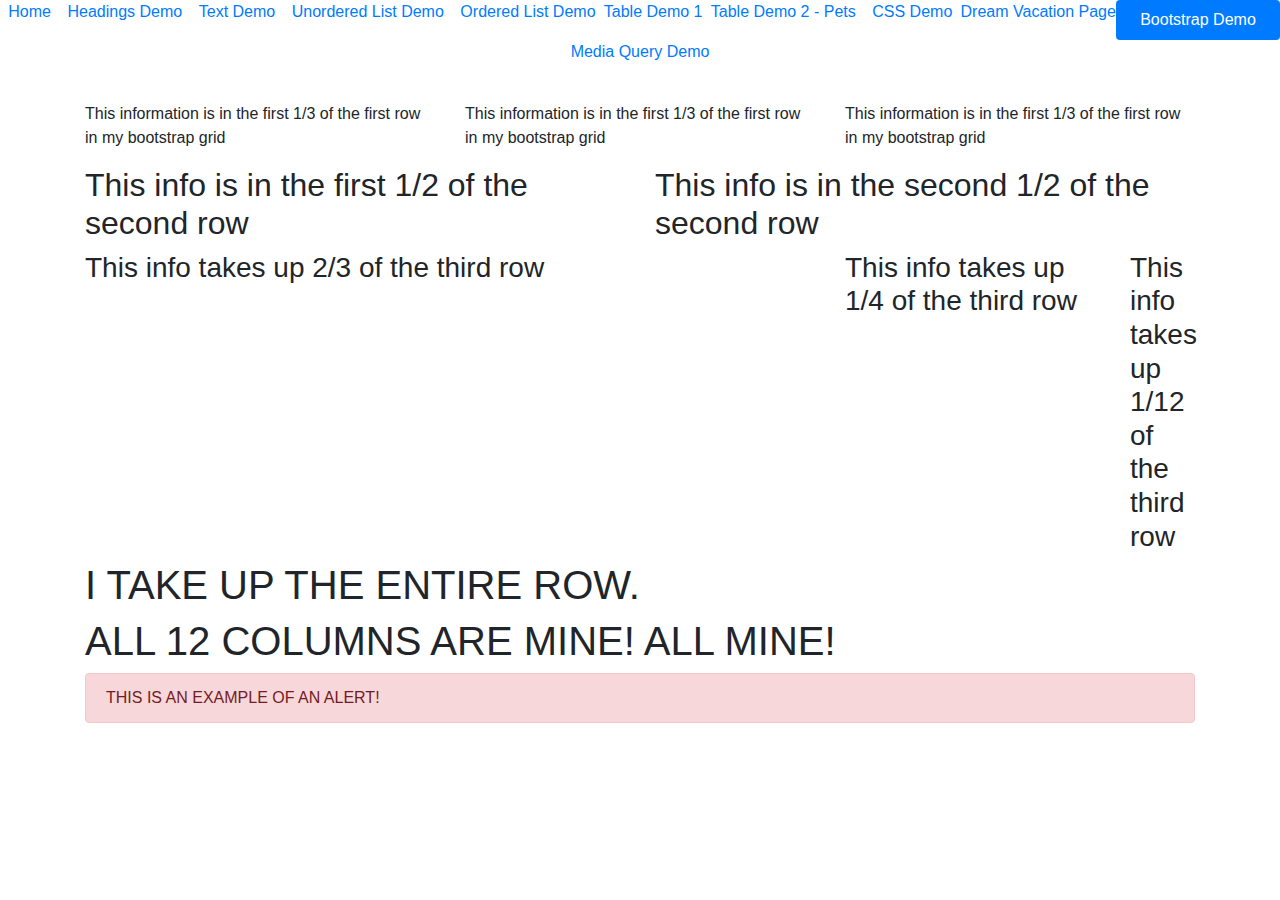
<file: bootstrapdemo.html>
<html>
  <head>
    <title>
     Bootstrap Demo
    </title>
    <!--to use external bootstrap use the following link-->
    <link rel="stylesheet"  
    href="https://stackpath.bootstrapcdn.com/bootstrap/4.3.1/css/bootstrap.min.css"         
    integrity="sha384-ggOyR0iXCbMQv3Xipma34MD+dH/1fQ784/j6cY/iJTQUOhcWr7x9JvoRxT2MZw1T"         
    crossorigin="anonymous">

    <link rel = "stylesheet" href = "navStyle.css">

  </head>
  
  <body>
    
      <ul class = "nav nav-pills nav-fill primaryNav">
        <li class = "nav-item"> <!--changes the bullet points to the navigation list on top of the page-->
            <a href="index.html">Home</a>
        </li>
        <li class="nav-item">
            <a href ="headings.html">Headings Demo</a>
        </li>
        <li class = "nav-item">
            <a href = "textdemo.html">Text Demo</a>
        </li>
        <li class="nav-item">
            <a href ="unorderedlist.html">Unordered List Demo</a>
        </li>
        <li class = "nav-item">
            <a href = "OrderedList.html">Ordered List Demo</a>
        </li>
        <li>
            <a href ="tableDemo1.html">Table Demo 1</a>
        </li>
        <li class = "nav-item">
            <a href = "tableDemo2.html">Table Demo 2 - Pets</a>
        </li>
        <li class = "nav-item">
            <a href = "CSSDEMO.html">CSS Demo</a>
        </li>
        <li>
            <a href = "travel.html">Dream Vacation Page</a>
        </li>
        <li class = "nav-item">
            <a class = "nav-link active" aria-current = "page" href = "bootstrapdemo.html">Bootstrap Demo</a>
        </li>
        <li class = "nav-item"> <!--changes the bullet points to the navigation list on top of the page-->
            <a href="mediaQueryDemo.html">Media Query Demo</a>
          </li>

      </ul>
      <div class="dropdown show secondaryNav">
        <a class="btn btn-primary dropdown-toggle" href="#" role="button" id="dropdownMenuLink" data-toggle="dropdown" aria-haspopup="true" aria-expanded="false">
          Navigation List
        </a>
      
        <div class="dropdown-menu" aria-labelledby="dropdownMenuLink">
          <a class="dropdown-item" href="index.html">home</a>
          <a class="dropdown-item" href="headings.html">HEading Demo</a>
          <a class="dropdown-item" href="textdemo.html">Text Demo</a>
          <a class="dropdown-item" href="unorderedlist.html">Unordered list Demo</a>
          <a class="dropdown-item" href="OrderedList.html">Ordered List Demo</a>
          <a class="dropdown-item" href="tableDemo1.html">Table Demo 1</a>
          <a class="dropdown-item" href="tableDemo2.html">Table Demo 2</a>
          <a class="dropdown-item" href="CSSDEMO.html">CSS Demo</a>
          <a class="dropdown-item" href="travel.html">Dream Vacation Page</a>
          <a class="dropdown-item active" href="bootstrapdemo.html">Bootstrap Demo</a>
          <a class="dropdown-item" href="mediaQueryDemo.html">Media Query Demo</a>

        </div>
      </div>

    

    <!--Bootstrap elements allor for your code to be formatted into a grid(rows and columns)-->
    <!--First, make a container, use a div and then reference /use the class = "container"-->
    <div class ="container">

        <!--for each row, make a div that is gonna have class = "row"-->
        <div class = "row">
            <!--for each row, specify columns (up to 12 allowed)-->
            <div class = "col-md-4">
                <!--This is a column of size 4(uses 4 units of the 12, takes up 1/3 of the row)-->
                <p>This information is in the first 1/3 of the first row in my bootstrap grid</p>
            </div>
            <div class = "col-md-4">
                <!--This is a column of size 4(uses 4 units of the 12, takes up 1/3 of the row)-->
                <p>This information is in the first 1/3 of the first row in my bootstrap grid</p>
            </div>
            <div class = "col-md-4">
                <!--This is a column of size 4(uses 4 units of the 12, takes up 1/3 of the row)-->
                <p>This information is in the first 1/3 of the first row in my bootstrap grid</p>
            </div>

        </div> <!--end of the first row-->
        <div class="row">
            <div class="col-md-6">
                <!-- column of size 6 (1/2 of the row)-->
                <h2>This info is in the first 1/2 of the second row</h2>
            </div>
            <div class="col-md-6">
                <!-- column of size 6 (1/2 of the row)-->
                <h2>This info is in the second 1/2 of the second row</h2>
            </div>
        </div><!-- end of the second row-->
        <div class="row">
            <div class = "col-md-8">
                <!-- column of size 8 (2/3 of the row)-->
                <h3>This info takes up 2/3 of the third row</h3>
            </div>
            <div class = "col-md-3">
                <!-- column of size 3 (1/4 of the row)-->
                <h3>This info takes up 1/4 of the third row</h3>
            </div>
            <div class = "col-md-1">
                <!-- column of size 1 (1/12 of the row)-->
                <h3>This info takes up 1/12 of the third row</h3>
            </div>
        </div><!-- end of the third row -->
        <div class="row">
            <div class="col-md-12">
                    <h1>I TAKE UP THE ENTIRE ROW.</h1>
                    <h1>ALL 12 COLUMNS ARE MINE! ALL MINE!</h1>
            </div>
        </div> <!--end of the 4th row-->
        <div class="row">
            <div class="col-md-12">
                    <div class="alert alert-danger" role="alert">
                        THIS IS AN EXAMPLE OF AN ALERT!
                    </div>
            </div>
        </div> <!--end of the 5th row-->
    </div> <!--end of the bootstrap container-->

<!--This is for the remaining inside the website stuff to make pretty-->
    <script src="https://code.jquery.com/jquery-3.3.1.slim.min.js" 
    integrity="sha384-q8i/X+965DzO0rT7abK41JStQIAqVgRVzpbzo5smXKp4YfRvH+8abtTE1Pi6jizo" 
    crossorigin="anonymous"></script>        
    <script src="https://cdnjs.cloudflare.com/ajax/libs/popper.js/1.14.7/umd/popper.min.js" 
    integrity="sha384-UO2eT0CpHqdSJQ6hJty5KVphtPhzWj9WO1clHTMGa3JDZwrnQq4sF86dIHNDz0W1" 
    crossorigin="anonymous"></script>        
    <script src="https://stackpath.bootstrapcdn.com/bootstrap/4.3.1/js/bootstrap.min.js" 
    integrity="sha384-JjSmVgyd0p3pXB1rRibZUAYoIIy6OrQ6VrjIEaFf/nJGzIxFDsf4x0xIM+B07jRM" 
    crossorigin="anonymous"></script>
  </body>
</html>
</file>
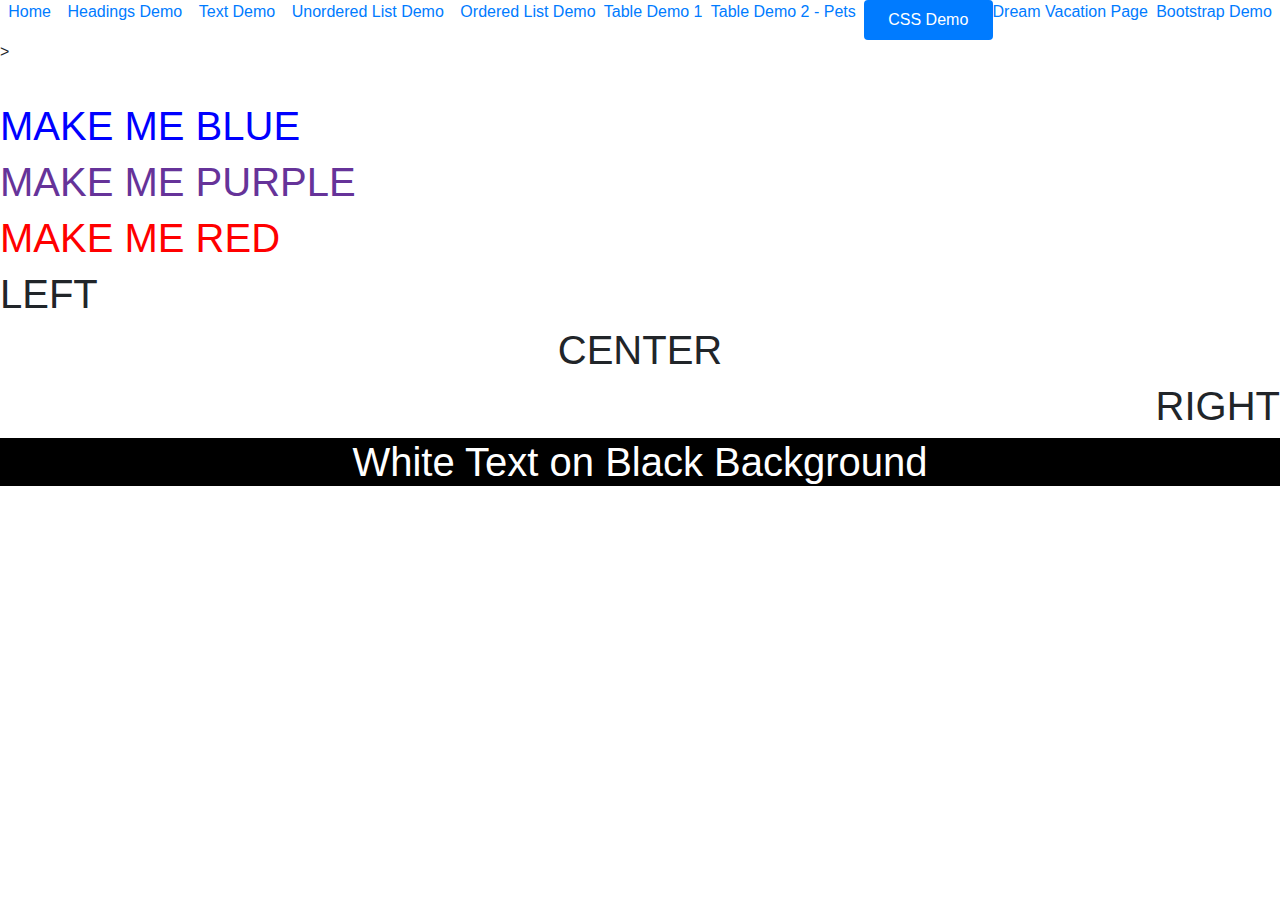
<file: CSSDEMO.html>
<html>
  <head>
    <title>
     My Home Page 
    </title>

    <link rel = "stylesheet" type = "text/css" href = "style.css">

    <!--internal style sheeet example
    <style>
        h1{
            font-size: 80px;
        }
    </style>
-->
    <!--to use external bootstrap use the following link-->
    <link rel="stylesheet"  
    href="https://stackpath.bootstrapcdn.com/bootstrap/4.3.1/css/bootstrap.min.css"         
    integrity="sha384-ggOyR0iXCbMQv3Xipma34MD+dH/1fQ784/j6cY/iJTQUOhcWr7x9JvoRxT2MZw1T"         
    crossorigin="anonymous">


    <link rel = "stylesheet" href = "navStyle.css">

  </head>
  
  <body>
    <ul class = "nav nav-pills nav-fill primaryNav">
      <li class = "nav-item"> <!--changes the bullet points to the navigation list on top of the page-->
          <a  href="index.html">Home</a>
      </li>
      <li class="nav-item">
          <a  href ="headings.html">Headings Demo</a>
      </li>
      <li class = "nav-item">
          <a href = "textdemo.html">Text Demo</a>
      </li>
      <li class="nav-item">
          <a href ="unorderedlist.html">Unordered List Demo</a>
      </li>
      <li class = "nav-item">
          <a  href = "OrderedList.html">Ordered List Demo</a>
      </li>
      <li>
          <a href ="tableDemo1.html">Table Demo 1</a>
      </li>
      <li class = "nav-item">
          <a href = "tableDemo2.html">Table Demo 2 - Pets</a>
      </li>
      <li class = "nav-item">
          <a class = "nav-link active" aria-current = "page" href = "CSSDEMO.html">CSS Demo</a>
      </li>
      <li>
          <a href = "travel.html">Dream Vacation Page</a>
      </li>
      <li class = "nav-item">
          <a href = "bootstrapdemo.html">Bootstrap Demo</a>
      </li>

    </ul>>
    <div class="dropdown show secondaryNav">
        <a class="btn btn-primary dropdown-toggle" href="#" role="button" id="dropdownMenuLink" data-toggle="dropdown" aria-haspopup="true" aria-expanded="false">
          Navigation List
        </a>
      
        <div class="dropdown-menu" aria-labelledby="dropdownMenuLink">
          <a class="dropdown-item" href="index.html">home</a>
          <a class="dropdown-item" href="headings.html">HEading Demo</a>
          <a class="dropdown-item" href="textdemo.html">Text Demo</a>
          <a class="dropdown-item" href="unorderedlist.html">Unordered list Demo</a>
          <a class="dropdown-item" href="OrderedList.html">Ordered List Demo</a>
          <a class="dropdown-item" href="tableDemo1.html">Table Demo 1</a>
          <a class="dropdown-item" href="tableDemo2.html">Table Demo 2</a>
          <a class="dropdown-item active" href="CSSDEMO.html">CSS Demo</a>
          <a class="dropdown-item" href="travel.html">Dream Vacation Page</a>
          <a class="dropdown-item" href="bootstrapdemo.html">Bootstrap Demo</a>
          <a class="dropdown-item" href="mediaQueryDemo.html">Media Query Demo</a>

        </div>
      </div>

    <h1 class = "BLUE">MAKE ME BLUE</h1>
    <h1 id = "PURPLE">MAKE ME PURPLE</h1>
    <h1 class ="RED">MAKE ME RED</h1>
    <h1 class = "alignLeft">LEFT</h1>
    <h1 class = "alignCenter">CENTER</h1>
    <h1 class = "alignRight">RIGHT</h1>
    <h1 class = "alignCenter white blackBackground">White Text on Black Background</h1>

    <script src="https://code.jquery.com/jquery-3.3.1.slim.min.js" 
    integrity="sha384-q8i/X+965DzO0rT7abK41JStQIAqVgRVzpbzo5smXKp4YfRvH+8abtTE1Pi6jizo" 
    crossorigin="anonymous"></script>        
    <script src="https://cdnjs.cloudflare.com/ajax/libs/popper.js/1.14.7/umd/popper.min.js" 
    integrity="sha384-UO2eT0CpHqdSJQ6hJty5KVphtPhzWj9WO1clHTMGa3JDZwrnQq4sF86dIHNDz0W1" 
    crossorigin="anonymous"></script>        
    <script src="https://stackpath.bootstrapcdn.com/bootstrap/4.3.1/js/bootstrap.min.js" 
    integrity="sha384-JjSmVgyd0p3pXB1rRibZUAYoIIy6OrQ6VrjIEaFf/nJGzIxFDsf4x0xIM+B07jRM" 
    crossorigin="anonymous"></script>
  </body>
</html>
</file>
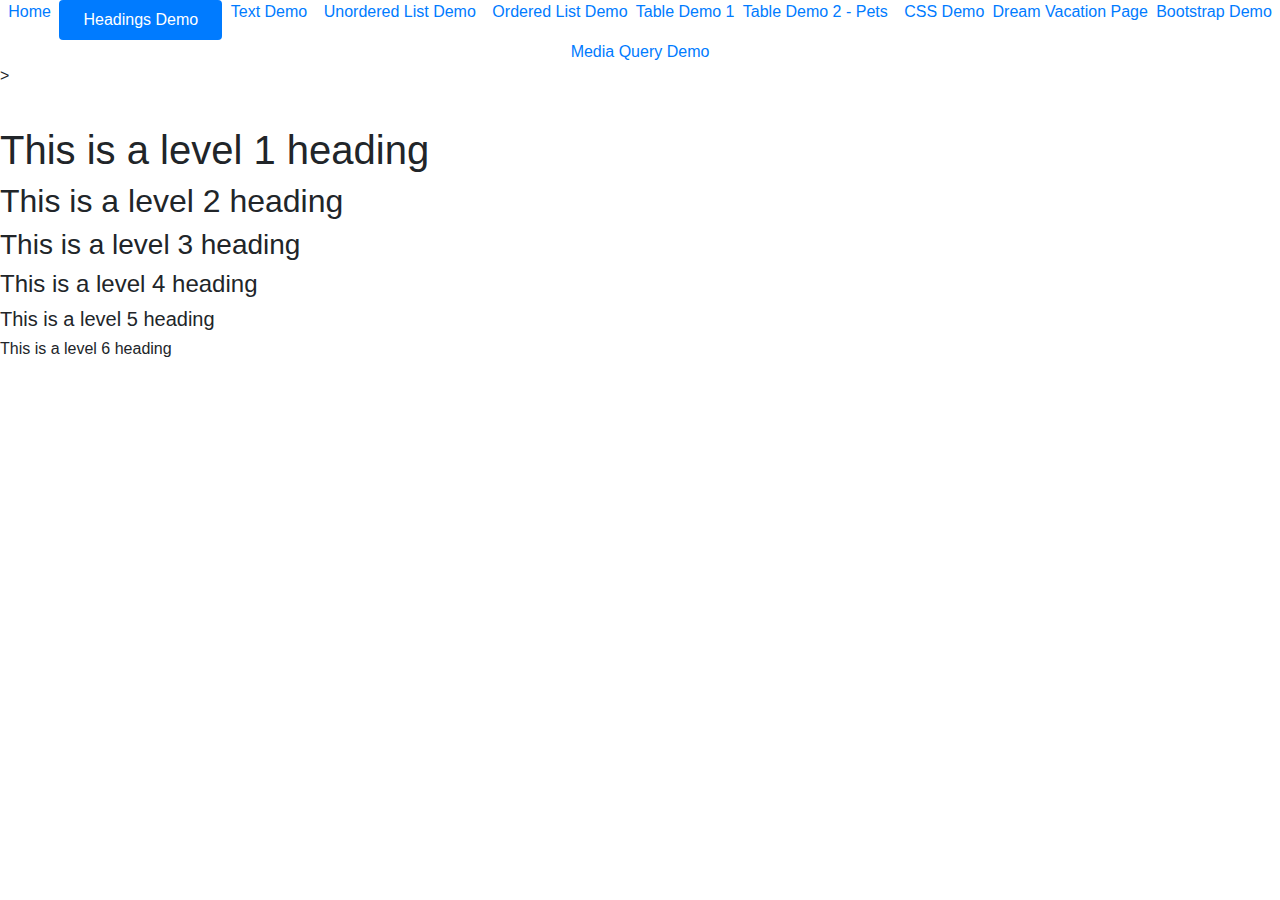
<file: headings.html>
<!--

This is a comment 

-->





<html>
  <head>
    <title>
     Headings Demo 
    </title>

            <!--to use external bootstrap use the following link-->
            <link rel="stylesheet"  
            href="https://stackpath.bootstrapcdn.com/bootstrap/4.3.1/css/bootstrap.min.css"         
            integrity="sha384-ggOyR0iXCbMQv3Xipma34MD+dH/1fQ784/j6cY/iJTQUOhcWr7x9JvoRxT2MZw1T"         
            crossorigin="anonymous">

            <link rel = "stylesheet" href = "navStyle.css">
  </head>
  
  <body>
    <ul class = "nav nav-pills nav-fill primaryNav">
      <li class = "nav-item"> <!--changes the bullet points to the navigation list on top of the page-->
          <a  href="index.html">Home</a>
      </li>
      <li class="nav-item">
          <a class = "nav-link active" aria-current = "page" href ="headings.html">Headings Demo</a>
      </li>
      <li class = "nav-item">
          <a href = "textdemo.html">Text Demo</a>
      </li>
      <li class="nav-item">
          <a href ="unorderedlist.html">Unordered List Demo</a>
      </li>
      <li class = "nav-item">
          <a href = "OrderedList.html">Ordered List Demo</a>
      </li>
      <li>
          <a href ="tableDemo1.html">Table Demo 1</a>
      </li>
      <li class = "nav-item">
          <a href = "tableDemo2.html">Table Demo 2 - Pets</a>
      </li>
      <li class = "nav-item">
          <a href = "CSSDEMO.html">CSS Demo</a>
      </li>
      <li>
          <a href = "travel.html">Dream Vacation Page</a>
      </li>
      <li class = "nav-item">
          <a href = "bootstrapdemo.html">Bootstrap Demo</a>
      </li>
      <li class = "nav-item"> <!--changes the bullet points to the navigation list on top of the page-->
        <a href="mediaQueryDemo.html">Media Query Demo</a>
      </li>

    </ul>>
    <div class="dropdown show secondaryNav">
        <a class="btn btn-primary dropdown-toggle" href="#" role="button" id="dropdownMenuLink" data-toggle="dropdown" aria-haspopup="true" aria-expanded="false">
          Navigation List
        </a>
      
        <div class="dropdown-menu" aria-labelledby="dropdownMenuLink">
          <a class="dropdown-item" href="index.html">home</a>
          <a class="dropdown-item active" href="headings.html">HEading Demo</a>
          <a class="dropdown-item" href="textdemo.html">Text Demo</a>
          <a class="dropdown-item" href="unorderedlist.html">Unordered list Demo</a>
          <a class="dropdown-item" href="OrderedList.html">Ordered List Demo</a>
          <a class="dropdown-item" href="tableDemo1.html">Table Demo 1</a>
          <a class="dropdown-item" href="tableDemo2.html">Table Demo 2</a>
          <a class="dropdown-item" href="CSSDEMO.html">CSS Demo</a>
          <a class="dropdown-item" href="travel.html">Dream Vacation Page</a>
          <a class="dropdown-item" href="bootstrapdemo.html">Bootstrap Demo</a>
          <a class="dropdown-item" href="mediaQueryDemo.html">Media Query Demo</a>

        </div>
      </div>
    <!--Headings Demo-->
    <h1>This is a level 1 heading</h1>
    <h2>This is a level 2 heading</h2>
    <h3>This is a level 3 heading</h3>
    <h4>This is a level 4 heading</h4>
    <h5>This is a level 5 heading</h5>
    <h6>This is a level 6 heading</h6>

    <script src="https://code.jquery.com/jquery-3.3.1.slim.min.js" 
    integrity="sha384-q8i/X+965DzO0rT7abK41JStQIAqVgRVzpbzo5smXKp4YfRvH+8abtTE1Pi6jizo" 
    crossorigin="anonymous"></script>        
    <script src="https://cdnjs.cloudflare.com/ajax/libs/popper.js/1.14.7/umd/popper.min.js" 
    integrity="sha384-UO2eT0CpHqdSJQ6hJty5KVphtPhzWj9WO1clHTMGa3JDZwrnQq4sF86dIHNDz0W1" 
    crossorigin="anonymous"></script>        
    <script src="https://stackpath.bootstrapcdn.com/bootstrap/4.3.1/js/bootstrap.min.js" 
    integrity="sha384-JjSmVgyd0p3pXB1rRibZUAYoIIy6OrQ6VrjIEaFf/nJGzIxFDsf4x0xIM+B07jRM" 
    crossorigin="anonymous"></script>
  </body>
</html>
</file>
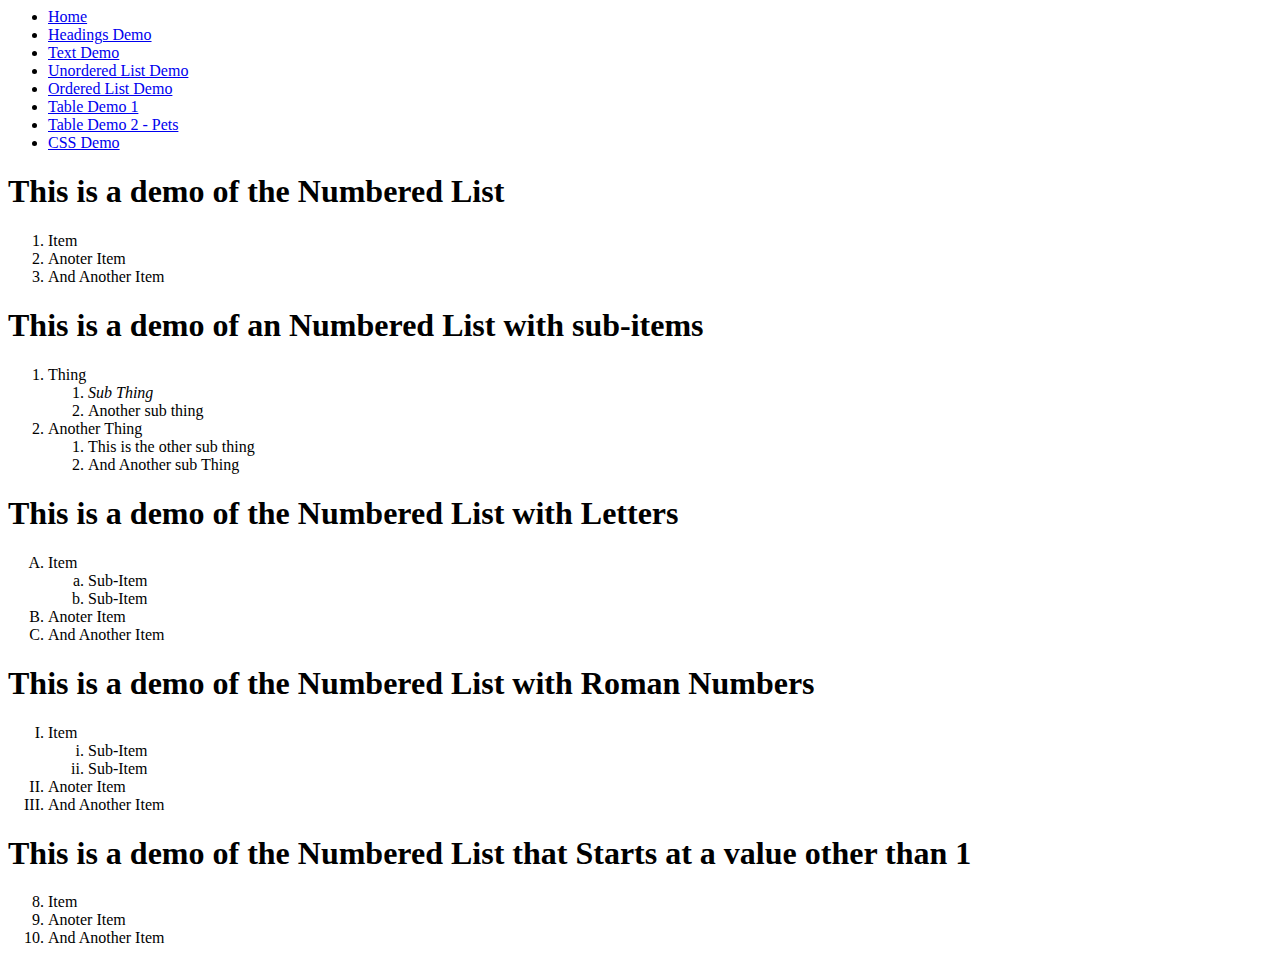
<file: OrderedList.html>
<html>
  <head>
    <title>
     Ordered List demo 
    </title>
  </head>
  
  <body>
    <nav>
        <ul>
          <li><a href="index.html">Home</a></li>
          <li><a href ="headings.html">Headings Demo</a></li>
          <li><a href = "textdemo.html">Text Demo</a></li>
          <li><a href ="unorderedlist.html">Unordered List Demo</a></li>
          <li><a href = "OrderedList.html">Ordered List Demo</a></li>
          <li><a href ="tableDemo1.html">Table Demo 1</a></li>
          <li><a href = "tableDemo2.html">Table Demo 2 - Pets</a></li>
          <li><a href = "CSSDEMO.html">CSS Demo</a></li>
  
        </ul>
  
      </nav>
    <h1>This is a demo of the Numbered List</h1>
    <ol>
        <li>Item</li>
        <li>Anoter Item</li>
        <li>And Another Item</li>

    </ol>
    <h1>This is a demo of an Numbered List with sub-items</h1>
    <ol>
        <li>Thing</li>
          <ol>
            <li><i>Sub Thing</i></li>
            <li>Another sub thing</li>
          </ol>
        <li>Another Thing</li>
            <ol>
                <li>This is the other sub thing</li>
                <li>And Another sub Thing</li>
            </ol>
    </ol>

    <h1> This is a demo of the Numbered List with Letters</h1>
    <ol type = "A">
        <li>Item</li>
        <ol type = "a">
            <li>Sub-Item</li>
            <li>Sub-Item</li>
        </ol>   

        <li>Anoter Item</li>
        <li>And Another Item</li>

    </ol>

    <h1> This is a demo of the Numbered List with Roman Numbers</h1>
    <ol type = "I">
        <li>Item</li>
        <ol type = "i">
            <li>Sub-Item</li>
            <li>Sub-Item</li>
        </ol>   

        <li>Anoter Item</li>
        <li>And Another Item</li>

    </ol>
    <h1>This is a demo of the Numbered List that Starts at a value other than 1</h1>
    <ol type = "1" start = "8">
        <li>Item</li>
        <li>Anoter Item</li>
        <li>And Another Item</li>

    </ol>
  </body>
</html>
</file>
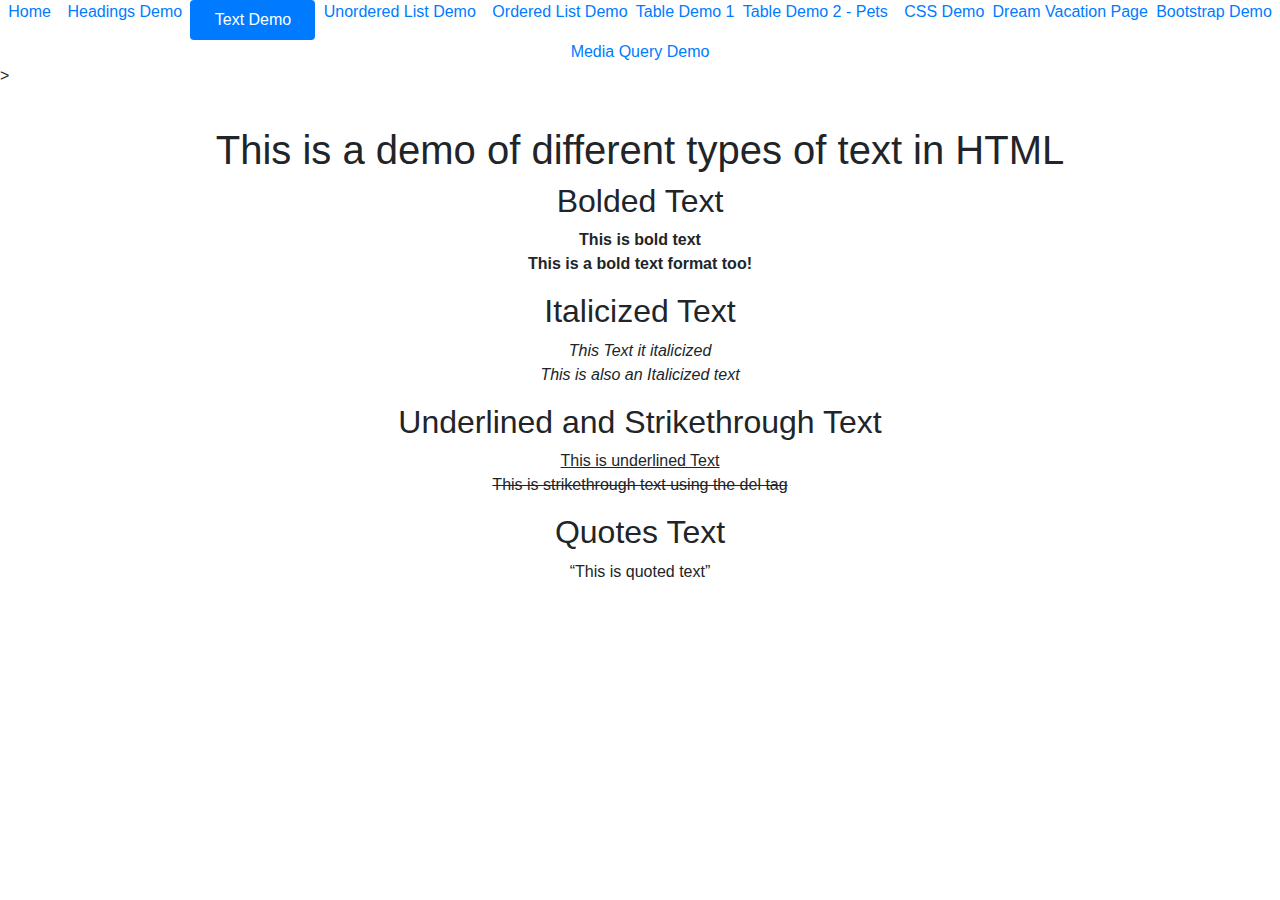
<file: textdemo.html>
<html>
  <head>
    <title>
     Text Demo
    </title>
        <!--to use external bootstrap use the following link-->
        <link rel="stylesheet"  
        href="https://stackpath.bootstrapcdn.com/bootstrap/4.3.1/css/bootstrap.min.css"         
        integrity="sha384-ggOyR0iXCbMQv3Xipma34MD+dH/1fQ784/j6cY/iJTQUOhcWr7x9JvoRxT2MZw1T"         
        crossorigin="anonymous">

        <link rel = "stylesheet" href = "navStyle.css">
  </head>
  
  <body>
    <ul class = "nav nav-pills nav-fill primaryNav">
      <li class = "nav-item"> <!--changes the bullet points to the navigation list on top of the page-->
          <a  href="index.html">Home</a>
      </li>
      <li class="nav-item">
          <a  href ="headings.html">Headings Demo</a>
      </li>
      <li class = "nav-item">
          <a class = "nav-link active" aria-current = "page" href = "textdemo.html">Text Demo</a>
      </li>
      <li class="nav-item">
          <a href ="unorderedlist.html">Unordered List Demo</a>
      </li>
      <li class = "nav-item">
          <a href = "OrderedList.html">Ordered List Demo</a>
      </li>
      <li>
          <a href ="tableDemo1.html">Table Demo 1</a>
      </li>
      <li class = "nav-item">
          <a href = "tableDemo2.html">Table Demo 2 - Pets</a>
      </li>
      <li class = "nav-item">
          <a href = "CSSDEMO.html">CSS Demo</a>
      </li>
      <li>
          <a href = "travel.html">Dream Vacation Page</a>
      </li>
      <li class = "nav-item">
          <a href = "bootstrapdemo.html">Bootstrap Demo</a>
      </li>
      <li class = "nav-item"> <!--changes the bullet points to the navigation list on top of the page-->
        <a href="mediaQueryDemo.html">Media Query Demo</a>
      </li>

    </ul>>
    <div class="dropdown show secondaryNav">
        <a class="btn btn-primary dropdown-toggle" href="#" role="button" id="dropdownMenuLink" data-toggle="dropdown" aria-haspopup="true" aria-expanded="false">
          Navigation List
        </a>
      
        <div class="dropdown-menu" aria-labelledby="dropdownMenuLink">
          <a class="dropdown-item" href="index.html">home</a>
          <a class="dropdown-item" href="headings.html">HEading Demo</a>
          <a class="dropdown-item active" href="textdemo.html">Text Demo</a>
          <a class="dropdown-item" href="unorderedlist.html">Unordered list Demo</a>
          <a class="dropdown-item" href="OrderedList.html">Ordered List Demo</a>
          <a class="dropdown-item" href="tableDemo1.html">Table Demo 1</a>
          <a class="dropdown-item" href="tableDemo2.html">Table Demo 2</a>
          <a class="dropdown-item" href="CSSDEMO.html">CSS Demo</a>
          <a class="dropdown-item" href="travel.html">Dream Vacation Page</a>
          <a class="dropdown-item" href="bootstrapdemo.html">Bootstrap Demo</a>
          <a class="dropdown-item" href="mediaQueryDemo.html">Media Query Demo</a>

        </div>
      </div>
    <center>
        <h1>This is a demo of different types of text in HTML</h1>
        <h2>Bolded Text</h2>
        <p>
            <b>This is bold text</b> <br>
            <strong>This is a bold text format too!</strong>
        </p>


        <h2>Italicized Text</h2>
        <p>
            <i>This Text it italicized</i> <br>
            <em>This is also an Italicized text</em>
        </p>

        <h2>Underlined and Strikethrough Text</h2>
        <p>
            <u>This is underlined Text</u> <br>
            <del>This is strikethrough text using the del tag</del>
        </p>

        <h2>Quotes Text</h2>
        <p>
            <q>This is quoted text</q>
        </p>
    </center>

    <script src="https://code.jquery.com/jquery-3.3.1.slim.min.js" 
    integrity="sha384-q8i/X+965DzO0rT7abK41JStQIAqVgRVzpbzo5smXKp4YfRvH+8abtTE1Pi6jizo" 
    crossorigin="anonymous"></script>        
    <script src="https://cdnjs.cloudflare.com/ajax/libs/popper.js/1.14.7/umd/popper.min.js" 
    integrity="sha384-UO2eT0CpHqdSJQ6hJty5KVphtPhzWj9WO1clHTMGa3JDZwrnQq4sF86dIHNDz0W1" 
    crossorigin="anonymous"></script>        
    <script src="https://stackpath.bootstrapcdn.com/bootstrap/4.3.1/js/bootstrap.min.js" 
    integrity="sha384-JjSmVgyd0p3pXB1rRibZUAYoIIy6OrQ6VrjIEaFf/nJGzIxFDsf4x0xIM+B07jRM" 
    crossorigin="anonymous"></script> 
  </body>
</html>
</file>
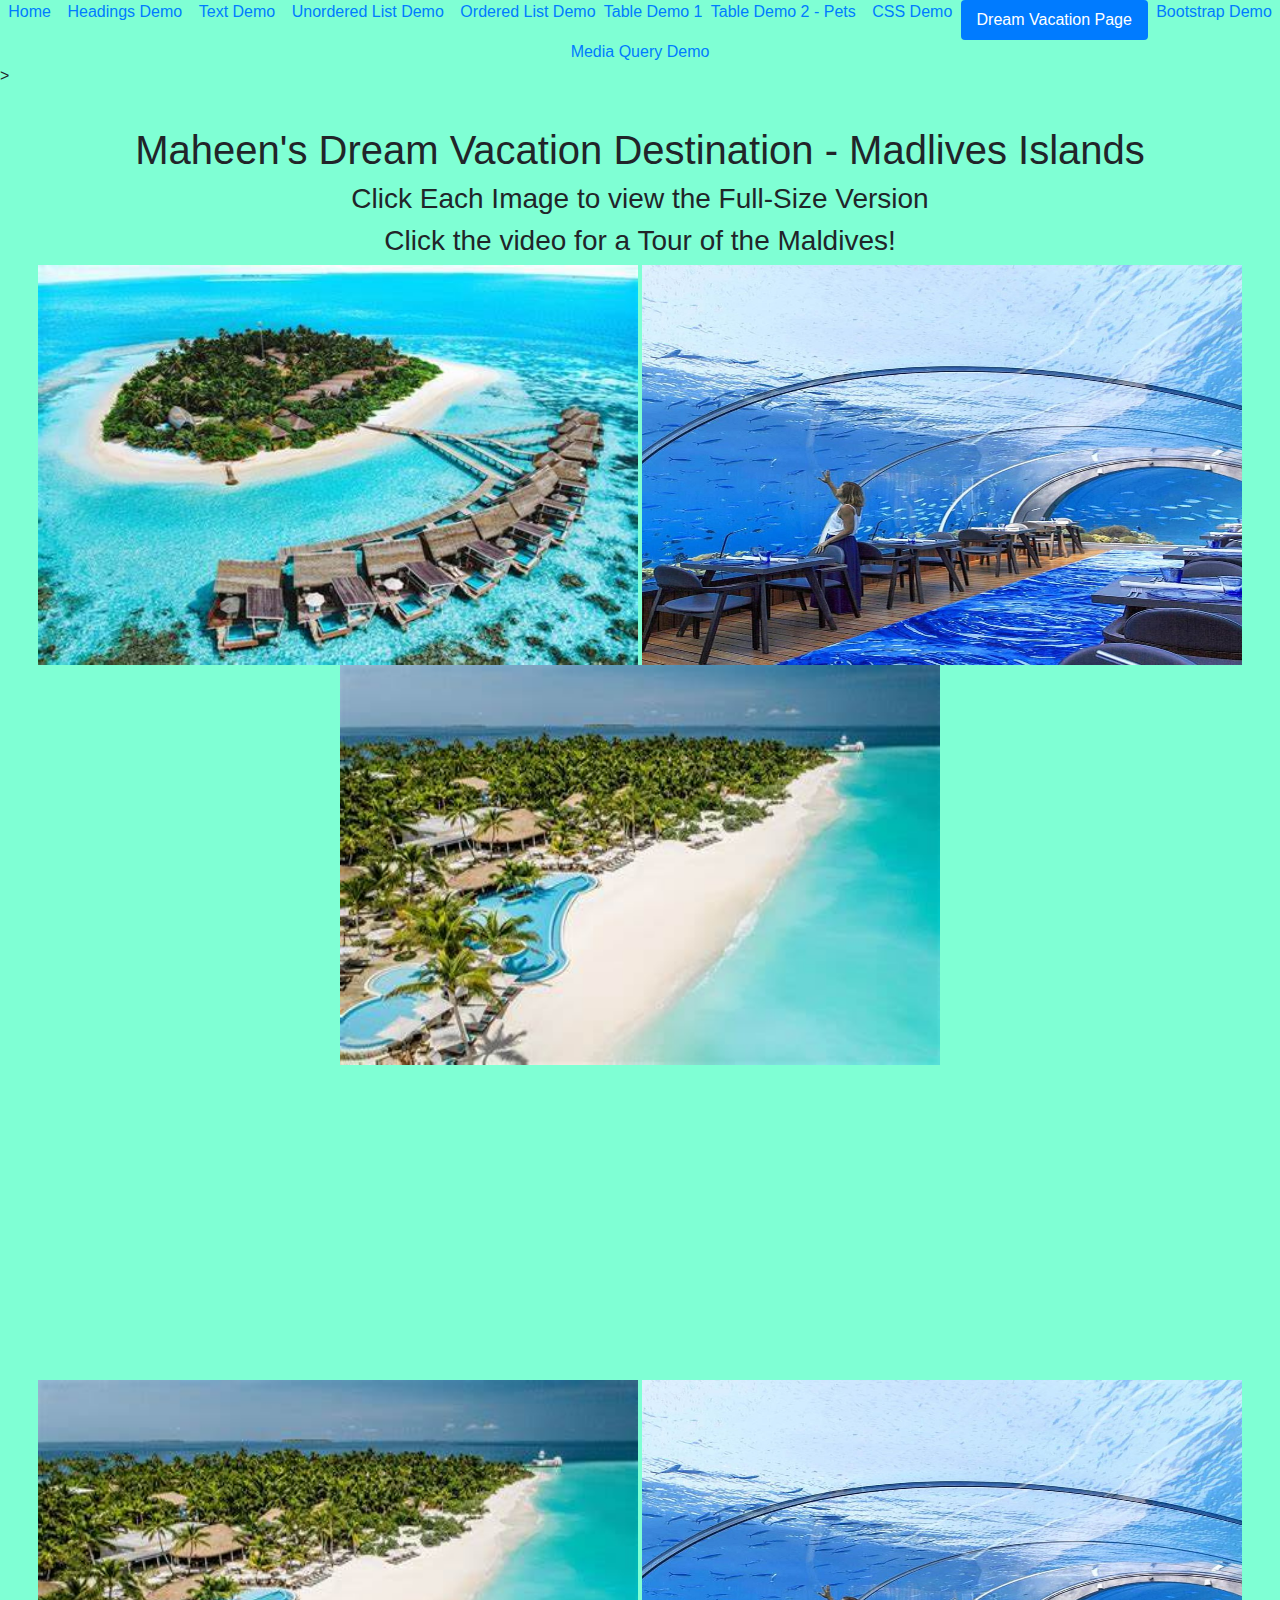
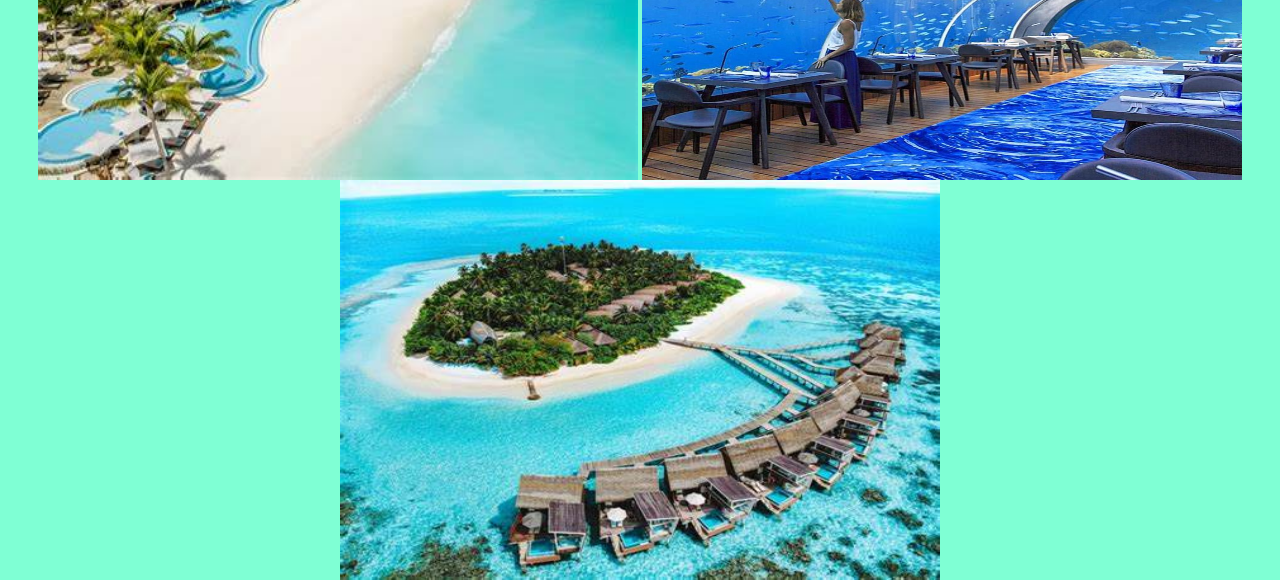
<file: travel.html>
<html>
  <head>
    <title>
      Dream Vacation Page
    </title>
  <!--internal CSS
    <style>
        body{
            background-color: aquamarine;
            background-size: 100% 100%;
        }
    </style>   
    --> 
    

     <!--to use external bootstrap use the following link-->
     <link rel="stylesheet"  
     href="https://stackpath.bootstrapcdn.com/bootstrap/4.3.1/css/bootstrap.min.css"         
     integrity="sha384-ggOyR0iXCbMQv3Xipma34MD+dH/1fQ784/j6cY/iJTQUOhcWr7x9JvoRxT2MZw1T"         
     crossorigin="anonymous">   
     
     <!--External CSS -->
     <link rel = "stylesheet" type = "text/css" href = "travelStyle.css">
     <link rel = "stylesheet" href = "navStyle.css">
    
  </head>

  
  <body>
    <ul class = "nav nav-pills nav-fill primaryNav">
        <li class = "nav-item"> <!--changes the bullet points to the navigation list on top of the page-->
            <a  href="index.html">Home</a>
        </li>
        <li class="nav-item">
            <a  href ="headings.html">Headings Demo</a>
        </li>
        <li class = "nav-item">
            <a href = "textdemo.html">Text Demo</a>
        </li>
        <li class="nav-item">
            <a href ="unorderedlist.html">Unordered List Demo</a>
        </li>
        <li class = "nav-item">
            <a  href = "OrderedList.html">Ordered List Demo</a>
        </li>
        <li>
            <a href ="tableDemo1.html">Table Demo 1</a>
        </li>
        <li class = "nav-item">
            <a href = "tableDemo2.html">Table Demo 2 - Pets</a>
        </li>
        <li class = "nav-item">
            <a href = "CSSDEMO.html">CSS Demo</a>
        </li>
        <li>
            <a class = "nav-link active" aria-current = "page" href = "travel.html">Dream Vacation Page</a>
        </li>
        <li class = "nav-item">
            <a href = "bootstrapdemo.html">Bootstrap Demo</a>
        </li>
        <li class = "nav-item"> <!--changes the bullet points to the navigation list on top of the page-->
            <a href="mediaQueryDemo.html">Media Query Demo</a>
          </li>
  
      </ul>>

      <div class="dropdown show secondaryNav">
        <a class="btn btn-primary dropdown-toggle" href="#" role="button" id="dropdownMenuLink" data-toggle="dropdown" aria-haspopup="true" aria-expanded="false">
          Navigation List
        </a>
      
        <div class="dropdown-menu" aria-labelledby="dropdownMenuLink">
          <a class="dropdown-item" href="index.html">home</a>
          <a class="dropdown-item" href="headings.html">HEading Demo</a>
          <a class="dropdown-item" href="textdemo.html">Text Demo</a>
          <a class="dropdown-item" href="unorderedlist.html">Unordered list Demo</a>
          <a class="dropdown-item" href="OrderedList.html">Ordered List Demo</a>
          <a class="dropdown-item" href="tableDemo1.html">Table Demo 1</a>
          <a class="dropdown-item" href="tableDemo2.html">Table Demo 2</a>
          <a class="dropdown-item" href="CSSDEMO.html">CSS Demo</a>
          <a class="dropdown-item active" href="travel.html">Dream Vacation Page</a>
          <a class="dropdown-item" href="bootstrapdemo.html">Bootstrap Demo</a>
          <a class="dropdown-item" href="mediaQueryDemo.html">Media Query Demo</a>

        </div>
      </div>

    <center>
        <h1>Maheen's Dream Vacation Destination - Madlives Islands</h1>
        <h3>Click Each Image to view the Full-Size Version</h3>
        <h3>Click the video for a Tour of the Maldives!</h3>

 

        <a href = "Media/maldives.jpg">
        <img src = "Media/maldives.jpg" title = "Maldives Image #1" alt = "Maldives Image #1" width = "600" 
        height="400">
        </a>
        <a href = "Media/maldive2.jpg">
            <img src = "Media/maldive2.jpg" title = "Maldives Image #2" alt = "Maldives Image #2" width = "600" 
            height="400">
        </a>
        <a href = "Media/maldives3.jpg">
            <img src = "Media/maldives3.jpg" title = "Maldives Image #3" alt = "Maldives Image #3" width = "600" 
            height="400">
        </a>
        <br>
        <iframe width="1500" height="315" src="https://www.youtube.com/embed/3FM1waTeTDE" title="YouTube video player" frameborder="0" allow="accelerometer; autoplay; clipboard-write; encrypted-media; gyroscope; picture-in-picture" allowfullscreen></iframe>
        <br>
        <a href = "Media/maldives3.jpg">
            <img src = "Media/maldives3.jpg" title = "Maldives Image #3" alt = "Maldives Image #3" width = "600" 
            height="400">
        </a>
        <a href = "Media/maldive2.jpg">
            <img src = "Media/maldive2.jpg" title = "Maldives Image #2" alt = "Maldives Image #2" width = "600" 
            height="400">
        </a>
        <a href = "Media/maldives.jpg">
            <img src = "Media/maldives.jpg" title = "Maldives Image #1" alt = "Maldives Image #1" width = "600" 
            height="400">
        </a>



    </center>

    <script src="https://code.jquery.com/jquery-3.3.1.slim.min.js" 
    integrity="sha384-q8i/X+965DzO0rT7abK41JStQIAqVgRVzpbzo5smXKp4YfRvH+8abtTE1Pi6jizo" 
    crossorigin="anonymous"></script>        
    <script src="https://cdnjs.cloudflare.com/ajax/libs/popper.js/1.14.7/umd/popper.min.js" 
    integrity="sha384-UO2eT0CpHqdSJQ6hJty5KVphtPhzWj9WO1clHTMGa3JDZwrnQq4sF86dIHNDz0W1" 
    crossorigin="anonymous"></script>        
    <script src="https://stackpath.bootstrapcdn.com/bootstrap/4.3.1/js/bootstrap.min.js" 
    integrity="sha384-JjSmVgyd0p3pXB1rRibZUAYoIIy6OrQ6VrjIEaFf/nJGzIxFDsf4x0xIM+B07jRM" 
    crossorigin="anonymous"></script>
  </body>
</html>
</file>
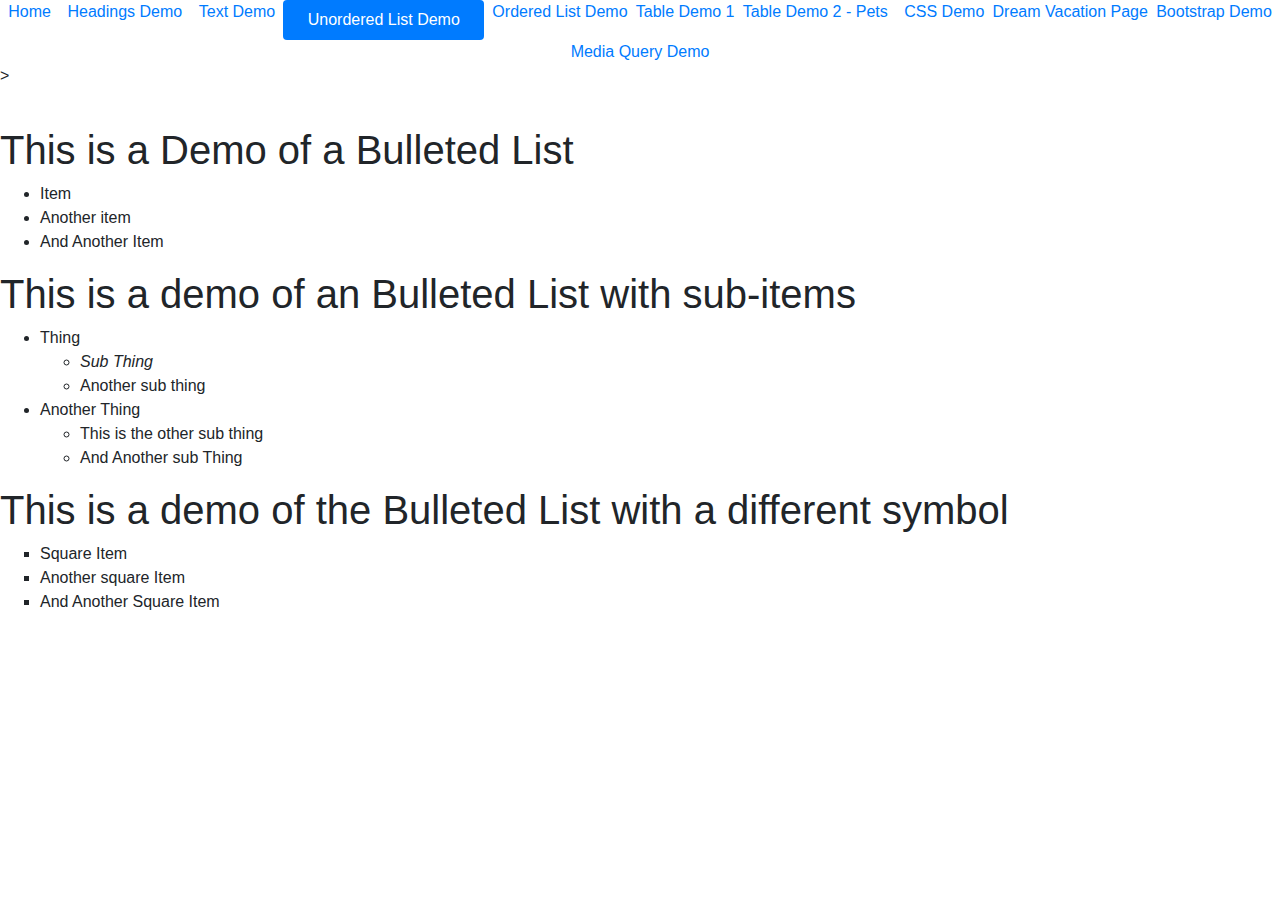
<file: unorderedlist.html>
<html>
  <head>
    <title>
    Unordered List 
    </title>
        <!--to use external bootstrap use the following link-->
        <link rel="stylesheet"  
        href="https://stackpath.bootstrapcdn.com/bootstrap/4.3.1/css/bootstrap.min.css"         
        integrity="sha384-ggOyR0iXCbMQv3Xipma34MD+dH/1fQ784/j6cY/iJTQUOhcWr7x9JvoRxT2MZw1T"         
        crossorigin="anonymous">

        <link rel = "stylesheet" href = "navStyle.css">
  </head>
  
  <body>
    <ul class = "nav nav-pills nav-fill primaryNav">
      <li class = "nav-item"> <!--changes the bullet points to the navigation list on top of the page-->
          <a  href="index.html">Home</a>
      </li>
      <li class="nav-item">
          <a  href ="headings.html">Headings Demo</a>
      </li>
      <li class = "nav-item">
          <a href = "textdemo.html">Text Demo</a>
      </li>
      <li class="nav-item">
          <a class = "nav-link active" aria-current = "page" href ="unorderedlist.html">Unordered List Demo</a>
      </li>
      <li class = "nav-item">
          <a href = "OrderedList.html">Ordered List Demo</a>
      </li>
      <li>
          <a href ="tableDemo1.html">Table Demo 1</a>
      </li>
      <li class = "nav-item">
          <a href = "tableDemo2.html">Table Demo 2 - Pets</a>
      </li>
      <li class = "nav-item">
          <a href = "CSSDEMO.html">CSS Demo</a>
      </li>
      <li>
          <a href = "travel.html">Dream Vacation Page</a>
      </li>
      <li class = "nav-item">
          <a href = "bootstrapdemo.html">Bootstrap Demo</a>
      </li>
      <li class = "nav-item"> <!--changes the bullet points to the navigation list on top of the page-->
        <a href="mediaQueryDemo.html">Media Query Demo</a>
      </li>

    </ul>>
    <div class="dropdown show secondaryNav">
        <a class="btn btn-primary dropdown-toggle" href="#" role="button" id="dropdownMenuLink" data-toggle="dropdown" aria-haspopup="true" aria-expanded="false">
          Navigation List
        </a>
      
        <div class="dropdown-menu" aria-labelledby="dropdownMenuLink">
          <a class="dropdown-item" href="index.html">home</a>
          <a class="dropdown-item" href="headings.html">HEading Demo</a>
          <a class="dropdown-item" href="textdemo.html">Text Demo</a>
          <a class="dropdown-item active" href="unorderedlist.html">Unordered list Demo</a>
          <a class="dropdown-item" href="OrderedList.html">Ordered List Demo</a>
          <a class="dropdown-item" href="tableDemo1.html">Table Demo 1</a>
          <a class="dropdown-item" href="tableDemo2.html">Table Demo 2</a>
          <a class="dropdown-item" href="CSSDEMO.html">CSS Demo</a>
          <a class="dropdown-item" href="travel.html">Dream Vacation Page</a>
          <a class="dropdown-item" href="bootstrapdemo.html">Bootstrap Demo</a>
          <a class="dropdown-item" href="mediaQueryDemo.html">Media Query Demo</a>

        </div>
      </div>
    <h1>This is a Demo of a Bulleted List</h1>
    <ul>
        <li>Item</li>
        <li>Another item</li>
        <li>And Another Item</li>
    </ul>
    <h1>This is a demo of an Bulleted List with sub-items</h1>
    <ul>
        <li>Thing</li>
          <ul>
            <li><i>Sub Thing</i></li>
            <li>Another sub thing</li>
          </ul>
        <li>Another Thing</li>
            <ul>
                <li>This is the other sub thing</li>
                <li>And Another sub Thing</li>
            </ul>
    </ul>

    <h1>This is a demo of the Bulleted List with a different symbol</h1>
    <ul type = "square">
        <li>Square Item</li>
        <li>Another square Item</li>
        <li>And Another Square Item</li>
    </ul>

    <script src="https://code.jquery.com/jquery-3.3.1.slim.min.js" 
    integrity="sha384-q8i/X+965DzO0rT7abK41JStQIAqVgRVzpbzo5smXKp4YfRvH+8abtTE1Pi6jizo" 
    crossorigin="anonymous"></script>        
    <script src="https://cdnjs.cloudflare.com/ajax/libs/popper.js/1.14.7/umd/popper.min.js" 
    integrity="sha384-UO2eT0CpHqdSJQ6hJty5KVphtPhzWj9WO1clHTMGa3JDZwrnQq4sF86dIHNDz0W1" 
    crossorigin="anonymous"></script>        
    <script src="https://stackpath.bootstrapcdn.com/bootstrap/4.3.1/js/bootstrap.min.js" 
    integrity="sha384-JjSmVgyd0p3pXB1rRibZUAYoIIy6OrQ6VrjIEaFf/nJGzIxFDsf4x0xIM+B07jRM" 
    crossorigin="anonymous"></script>

  </body>
</html>
</file>
<file: navStyle.css>
@media (min-width: 1200px) {
    /*When the window is 1200px or wider, the primary navigation will show*/
    .primaryNav{
        visibility: show;
    }
    /*When the window is 1200px or wider, the secondary navigation will disappear*/
    .secondaryNav{
        visibility: hidden;
    }
}
@media (max-width: 1200px) {
    /*When the window is 1200px or smaller, the primary navigation will disappear*/
    .primaryNav{
        visibility: hidden;
    }
    /*When the window is 1200px or smaller, the secondary navigation will show*/
    .secondaryNav{
        visibility: show;
    }
}
</file>
<file: style.css>
h1{
    font-size: 60px;
}

/* Comment in CSS*/
.blue{
    color: blue;
}

.red{
    color: red;
}

#purple{
    color: rebeccapurple;
}

.alignLeft{
    text-align: left;
}
.alignCenter{
    text-align: center;
}

.alignRight{
    text-align: right;
}

.white{
    color: white;
}

.blackBackground{
    background-color: black;
}

body{
    background-color: bisque;
}
</file>
<file: travelStyle.css>
body{
    background-color: aquamarine;
    background-size: 100% 100%;
}
</file>
